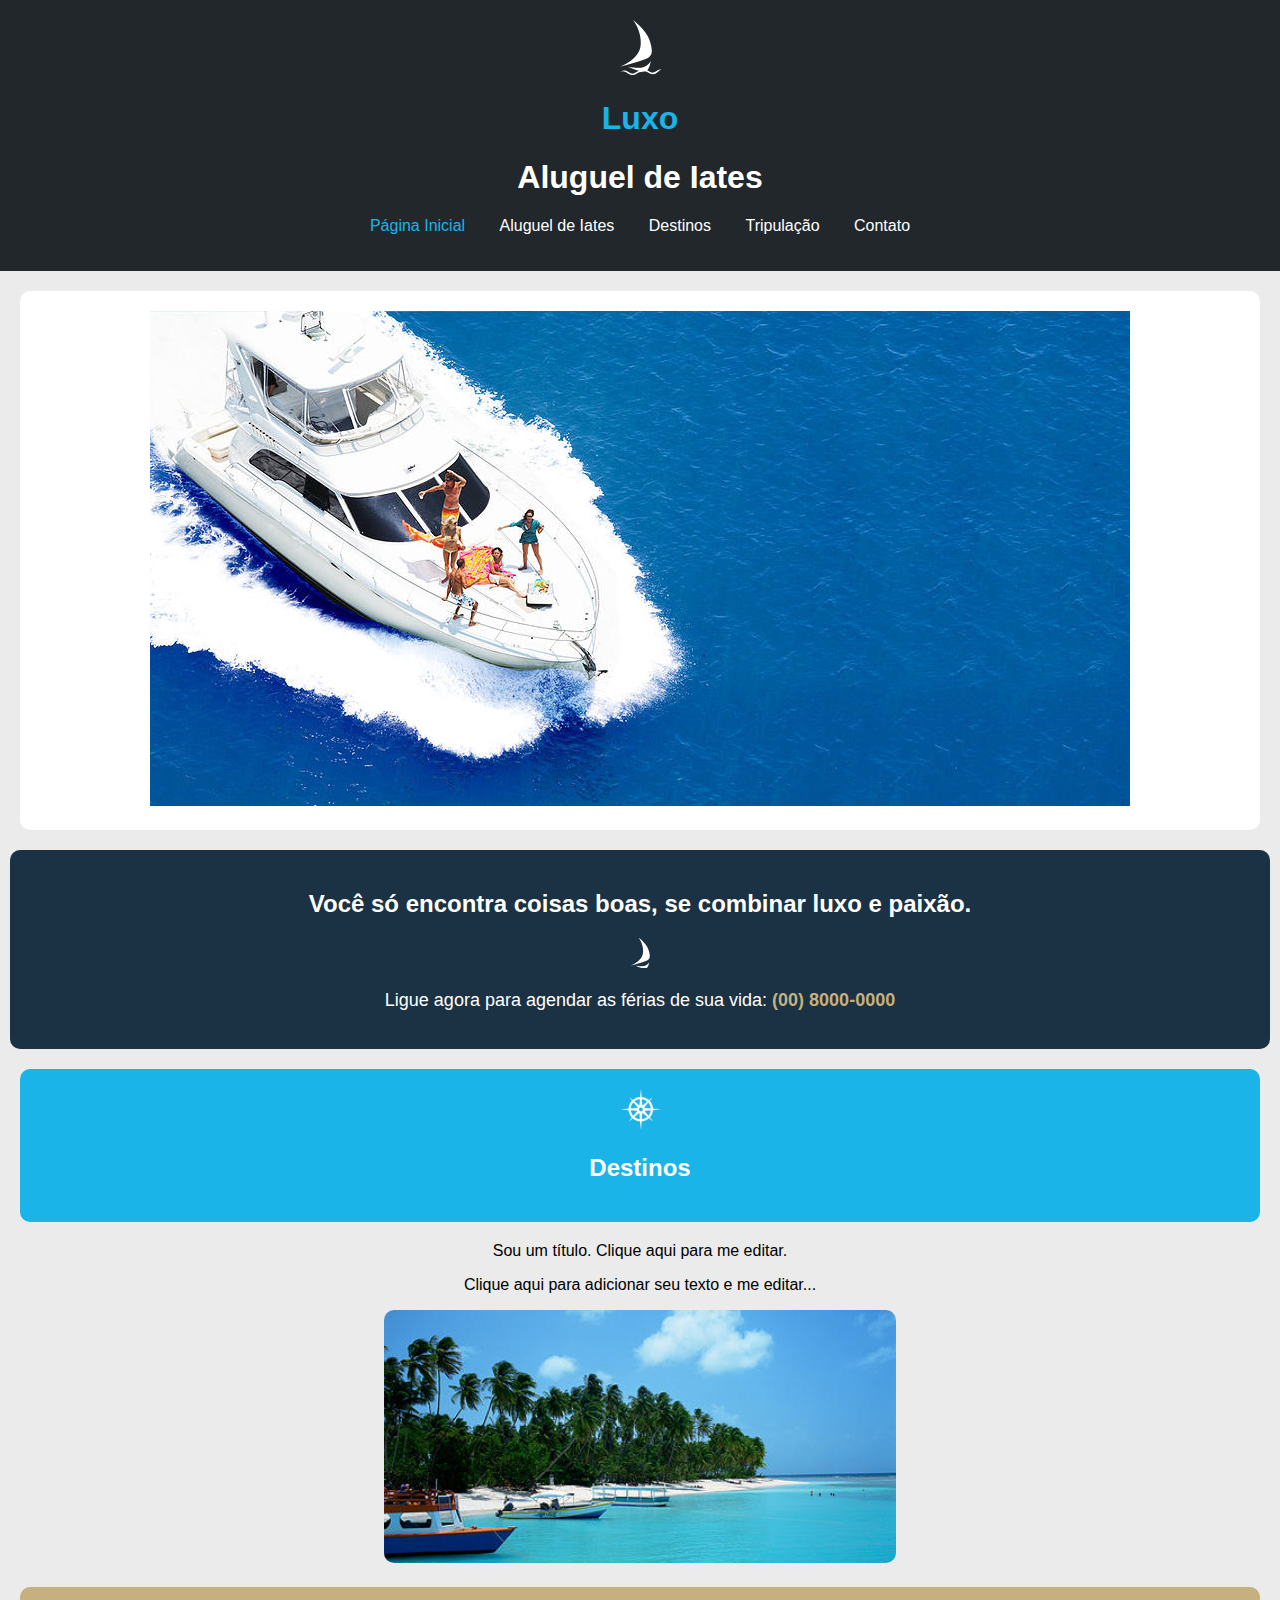
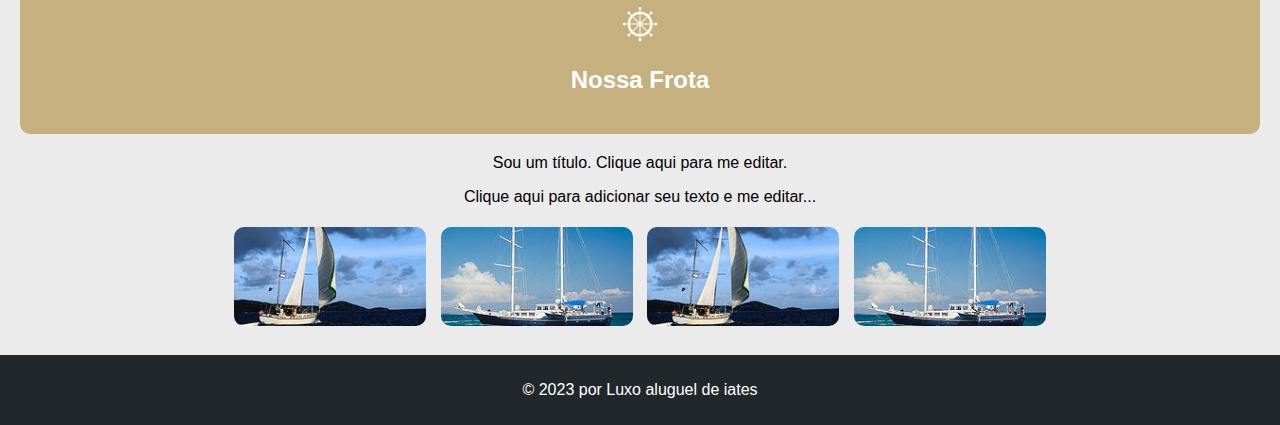
<file: index.html>
<!DOCTYPE html>

<html lang="pt-BR">

<head>
    <meta charset="UTF-8">
    <meta name="viewport" content="width=device-width, initial-scale=1.0">
    <title>Luxo - Aluguel de Iates</title>
</head>

<body style="font-family: Arial, sans-serif; background-color: #EBEBEB; margin: 0; padding: 0; text-align: center;">
    <header style="background-color: #21272B; color: white; padding: 20px;">
        <img src="barco1.png" alt="Imagem do barco">
        <h1 style="color: #1BB4E8;">Luxo</h1>
        <h1>Aluguel de Iates</h1>
        <nav>
            <ul style="list-style: none; padding: 0;">
                <li style="display: inline; margin: 0 15px;"><a href="#" style="color: #1BB4E8; text-decoration: none;">Página Inicial</a></li>
                <li style="display: inline; margin: 0 15px;"><a href="#" style="color: white; text-decoration: none;">Aluguel de Iates</a></li>
                <li style="display: inline; margin: 0 15px;"><a href="#" style="color: white; text-decoration: none;">Destinos</a></li>
                <li style="display: inline; margin: 0 15px;"><a href="#" style="color: white; text-decoration: none;">Tripulação</a></li>
                <li style="display: inline; margin: 0 15px;"><a href="#" style="color: white; text-decoration: none;">Contato</a></li>
            </ul>
        </nav>
    </header>
    
    <section style="padding: 20px; background-color: #fff; margin: 20px; border-radius: 10px;">
        <img src="barcoprincipal.jpg" alt="barcoprincipal">
    </section>

    <section style="padding: 20px; background-color: #1A3243; margin: 10px; border-radius: 10px;">
        <h2 style="color: white">Você só encontra coisas boas, se combinar luxo e paixão.</h2>
        <img src="barco2.png" alt="Imagem do barco">
        <p style="font-size: 18px; color: white">Ligue agora para agendar as férias de sua vida: <strong style="color: #C6B07F;">(00) 8000-0000</strong></p>
    </section> 
    
    <section style="padding: 20px; background-color: #1BB4E8; margin: 20px; border-radius: 10px;">
        <img  src="destino.png" alt="Imagem Destinos">
        <h2 style="color: #fff; ">Destinos</h2>
    </section>
    
    <section>
        <p>Sou um título. Clique aqui para me editar.</p>
        <p>Clique aqui para adicionar seu texto e me editar...</p>
        <img src="barcodestino.jpg" alt="Imagem Destinos" style="width: 40%; border-radius: 10px;">
    </section>

    <section style="padding: 20px; background-color: #C6B07F; margin: 20px; border-radius: 10px;">
        <img  src="nossafrota.png" alt="Imagem Frota">
        <h2 style="color: #fff;">Nossa Frota</h2>
    </section>
    
    <section>
        <p>Sou um título. Clique aqui para me editar.</p>
        <p>Clique aqui para adicionar seu texto e me editar...</p>
        <div>
            <img src="barconossafrota1.jpg" alt="Imagem Frota" style="width: 15%; border-radius: 10px; margin: 5px;">
            <img src="barconossafrota2.jpg" alt="Imagem Frota" style="width: 15%; border-radius: 10px; margin: 5px;">
            <img src="barconossafrota1.jpg" alt="Imagem Frota" style="width: 15%; border-radius: 10px; margin: 5px;">
            <img src="barconossafrota2.jpg" alt="Imagem Frota" style="width: 15%; border-radius: 10px; margin: 5px;">
        </div>
    </section>

    <footer style="background-color: #21272B; color: white; padding: 10px; margin-top: 20px;">
        <p>&copy; 2023 por Luxo aluguel de iates</p>
    </footer>
</body>
</html>
</file>
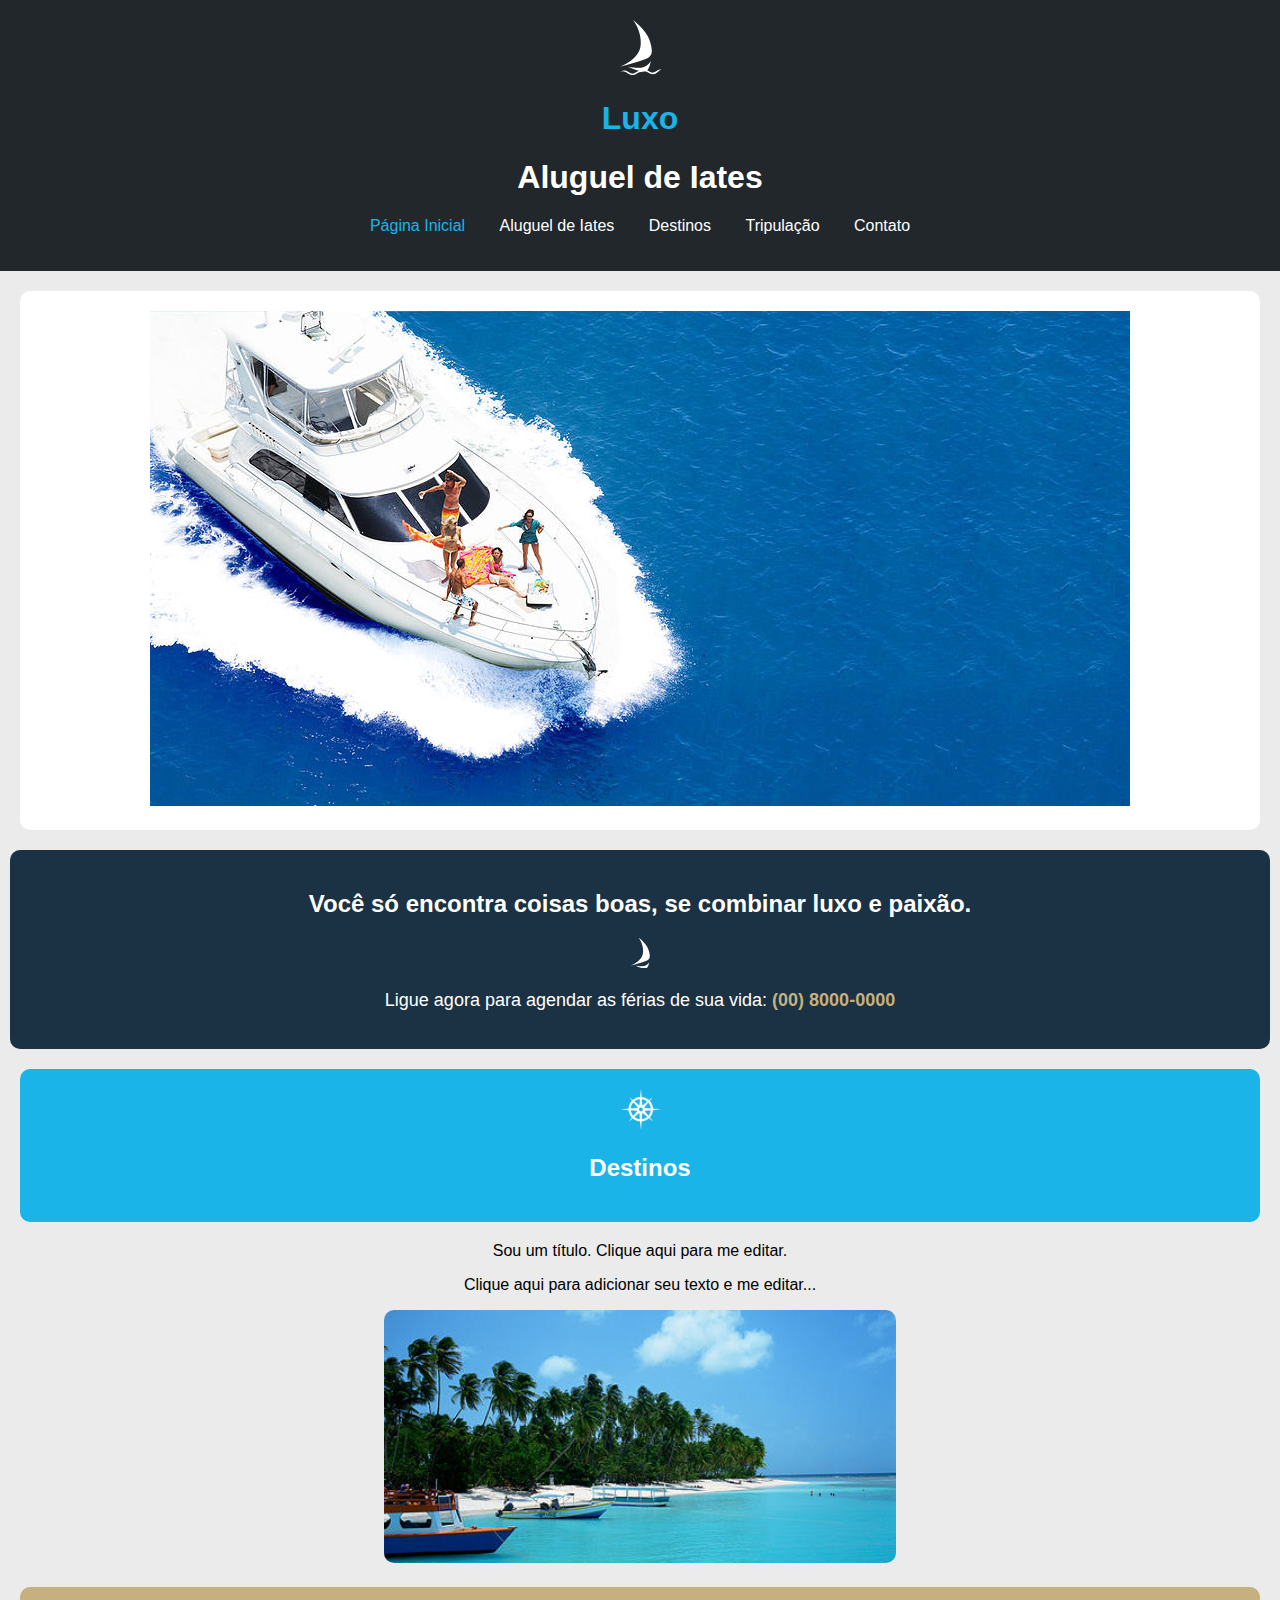
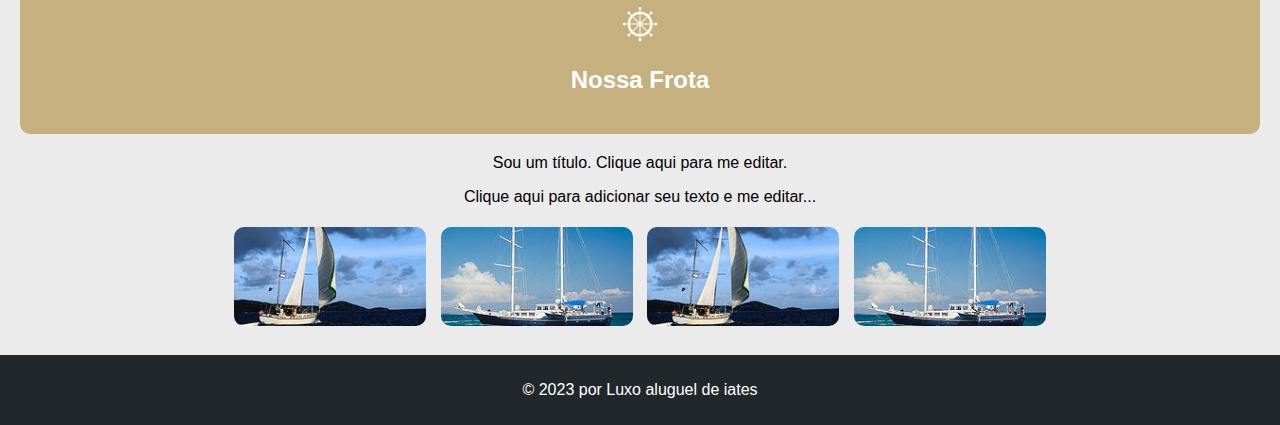
<file: 1Avaliação.html>
<!DOCTYPE html>

<html lang="pt-BR">

<head>
    <meta charset="UTF-8">
    <meta name="viewport" content="width=device-width, initial-scale=1.0">
    <title>Luxo - Aluguel de Iates</title>
</head>

<body style="font-family: Arial, sans-serif; background-color: #EBEBEB; margin: 0; padding: 0; text-align: center;">
    <header style="background-color: #21272B; color: white; padding: 20px;">
        <img src="barco1.png" alt="Imagem do barco">
        <h1 style="color: #1BB4E8;">Luxo</h1>
        <h1>Aluguel de Iates</h1>
        <nav>
            <ul style="list-style: none; padding: 0;">
                <li style="display: inline; margin: 0 15px;"><a href="#" style="color: #1BB4E8; text-decoration: none;">Página Inicial</a></li>
                <li style="display: inline; margin: 0 15px;"><a href="#" style="color: white; text-decoration: none;">Aluguel de Iates</a></li>
                <li style="display: inline; margin: 0 15px;"><a href="#" style="color: white; text-decoration: none;">Destinos</a></li>
                <li style="display: inline; margin: 0 15px;"><a href="#" style="color: white; text-decoration: none;">Tripulação</a></li>
                <li style="display: inline; margin: 0 15px;"><a href="#" style="color: white; text-decoration: none;">Contato</a></li>
            </ul>
        </nav>
    </header>
    
    <section style="padding: 20px; background-color: #fff; margin: 20px; border-radius: 10px;">
        <img src="barcoprincipal.jpg" alt="barcoprincipal">
    </section>

    <section style="padding: 20px; background-color: #1A3243; margin: 10px; border-radius: 10px;">
        <h2 style="color: white">Você só encontra coisas boas, se combinar luxo e paixão.</h2>
        <img src="barco2.png" alt="Imagem do barco">
        <p style="font-size: 18px; color: white">Ligue agora para agendar as férias de sua vida: <strong style="color: #C6B07F;">(00) 8000-0000</strong></p>
    </section> 
    
    <section style="padding: 20px; background-color: #1BB4E8; margin: 20px; border-radius: 10px;">
        <img  src="destino.png" alt="Imagem Destinos">
        <h2 style="color: #fff; ">Destinos</h2>
    </section>
    
    <section>
        <p>Sou um título. Clique aqui para me editar.</p>
        <p>Clique aqui para adicionar seu texto e me editar...</p>
        <img src="barcodestino.jpg" alt="Imagem Destinos" style="width: 40%; border-radius: 10px;">
    </section>

    <section style="padding: 20px; background-color: #C6B07F; margin: 20px; border-radius: 10px;">
        <img  src="nossafrota.png" alt="Imagem Frota">
        <h2 style="color: #fff;">Nossa Frota</h2>
    </section>
    
    <section>
        <p>Sou um título. Clique aqui para me editar.</p>
        <p>Clique aqui para adicionar seu texto e me editar...</p>
        <div>
            <img src="barconossafrota1.jpg" alt="Imagem Frota" style="width: 15%; border-radius: 10px; margin: 5px;">
            <img src="barconossafrota2.jpg" alt="Imagem Frota" style="width: 15%; border-radius: 10px; margin: 5px;">
            <img src="barconossafrota1.jpg" alt="Imagem Frota" style="width: 15%; border-radius: 10px; margin: 5px;">
            <img src="barconossafrota2.jpg" alt="Imagem Frota" style="width: 15%; border-radius: 10px; margin: 5px;">
        </div>
    </section>

    <footer style="background-color: #21272B; color: white; padding: 10px; margin-top: 20px;">
        <p>&copy; 2023 por Luxo aluguel de iates</p>
    </footer>
</body>
</html>
</file>
